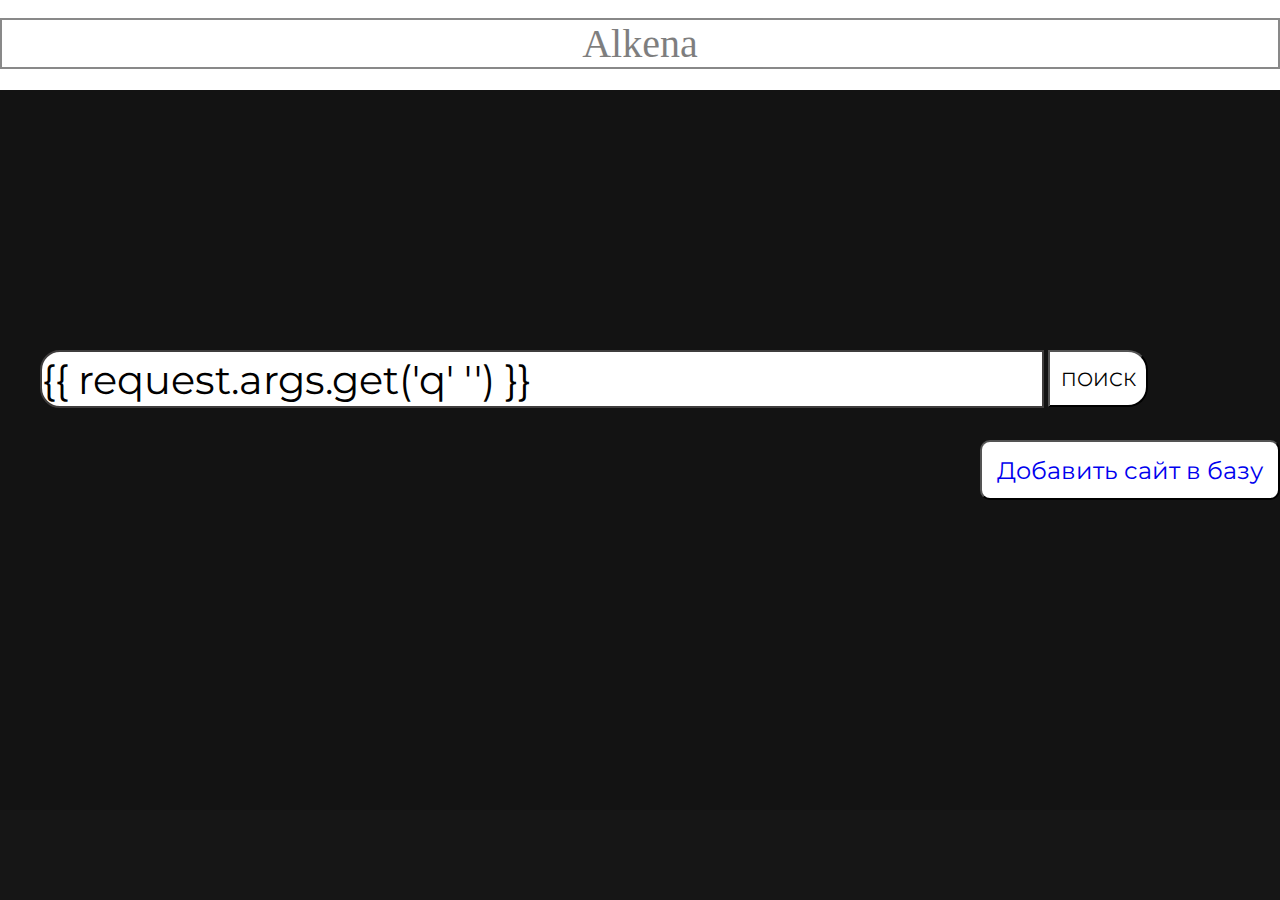
<file: hackathon/templates/index.html>
<!DOCTYPE html>
<html lang="ru">
<head>
    <meta charset="UTF-8">
    <meta name="viewport" content="width=device-width, initial-scale=1.0">
    <link rel="stylesheet" href="..\static\css\main.css">
    <title>Alkena</title>
</head>
<body>
    <header>
        <div class="logo">Alkena</div>
    </header>
    <main>
        <section>
            <button class="addsitebutton"><a href="/add-site">Добавить сайт в базу</a></button>
                <div class="search-form">
                    <form method="GET">
                        <input type="text" name="q" placeholder="Введите ваш запрос" value="{{ request.args.get('q' '') }}">
                        <button type="submit">ПОИСК</button>
                    </form>
                </div>
        </section>
    </main>
    <!--<footer>
        <dir class="contact">Поисковая система</dir>
        <dir class="contact">Петраченков Даниил</dir>
    </footer>-->
</body>
</html>
</file>
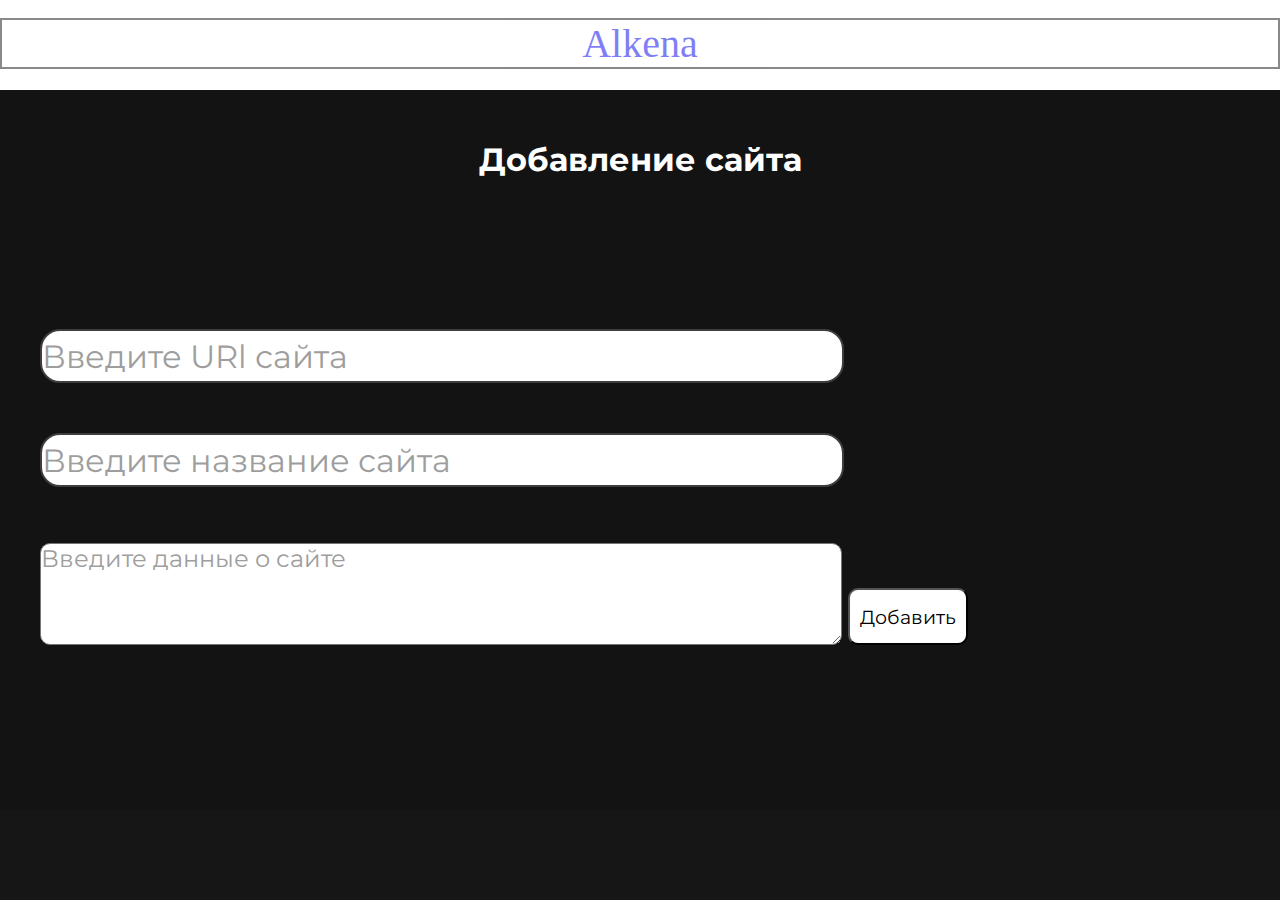
<file: hackathon/templates/add-site.html>
<!DOCTYPE html>
<html lang="ru">
<head>
    <meta charset="UTF-8">
    <meta name="viewport" content="width=device-width, initial-scale=1.0">
    <link rel="stylesheet" href="..\static\css\main.css">
    <title>Alkena</title>
</head>
<body>
    <header>
        <div class="logo"><a href="/">Alkena</a></div>
    </header>
    <main>
        <section>
            <div class="add-site">
                <form method="post">
                    <h1>Добавление сайта</h1>
                    <input class="input_pole1" type="text" name="url_site" id="url_site" placeholder="Введите URl сайта" required>
                    <input class="input_pole2" type="text" name="title" id="title" placeholder="Введите название сайта" required>
                    <button class="knopka1" type="submit">Добавить</button>
                    <textarea class="about1" name="about" id="about" placeholder="Введите данные о сайте"></textarea required>
                </form>
            </div>
        </section>
    </main>
</body>
</html>
</file>
